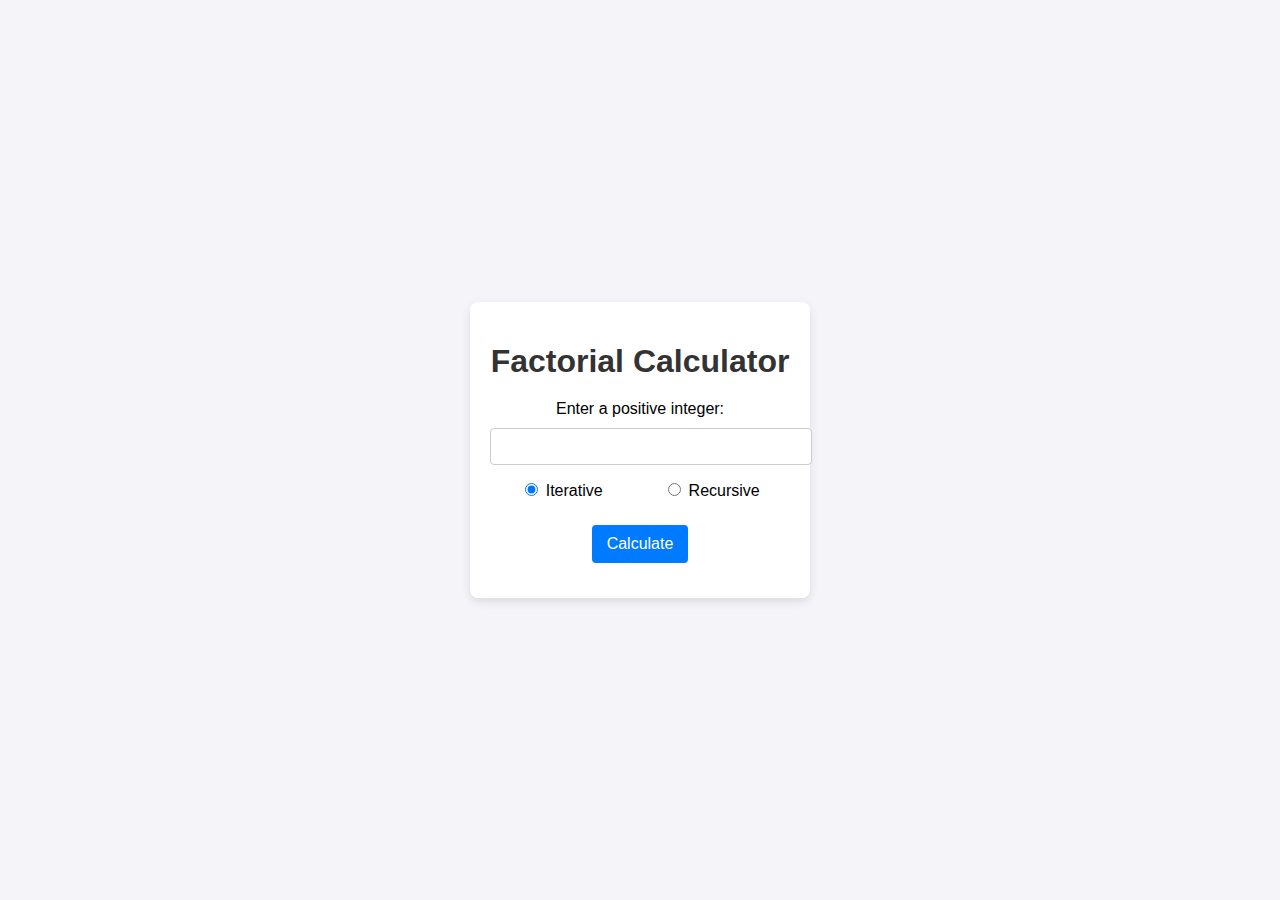
<file: index.html>
<!DOCTYPE html>
<html lang="en">
<head>
    <meta charset="UTF-8">
    <meta name="viewport" content="width=device-width, initial-scale=1.0">
    <title>Factorial Calculator</title>
    <link rel="stylesheet" href="styles.css">
</head>
<body>
    <div class="container">
        <h1>Factorial Calculator</h1>
        <form id="factorialForm">
            <label for="numberInput">Enter a positive integer:</label>
            <input type="number" id="numberInput" min="0" required>
            <div class="methods">
                <label>
                    <input type="radio" name="method" value="iterative" checked>
                    Iterative
                </label>
                <label>
                    <input type="radio" name="method" value="recursive">
                    Recursive
                </label>
            </div>
            <button type="submit">Calculate</button>
        </form>
        <div id="result" class="result"></div>
    </div>
    <script src="script.js"></script>
</body>
</html>
</file>
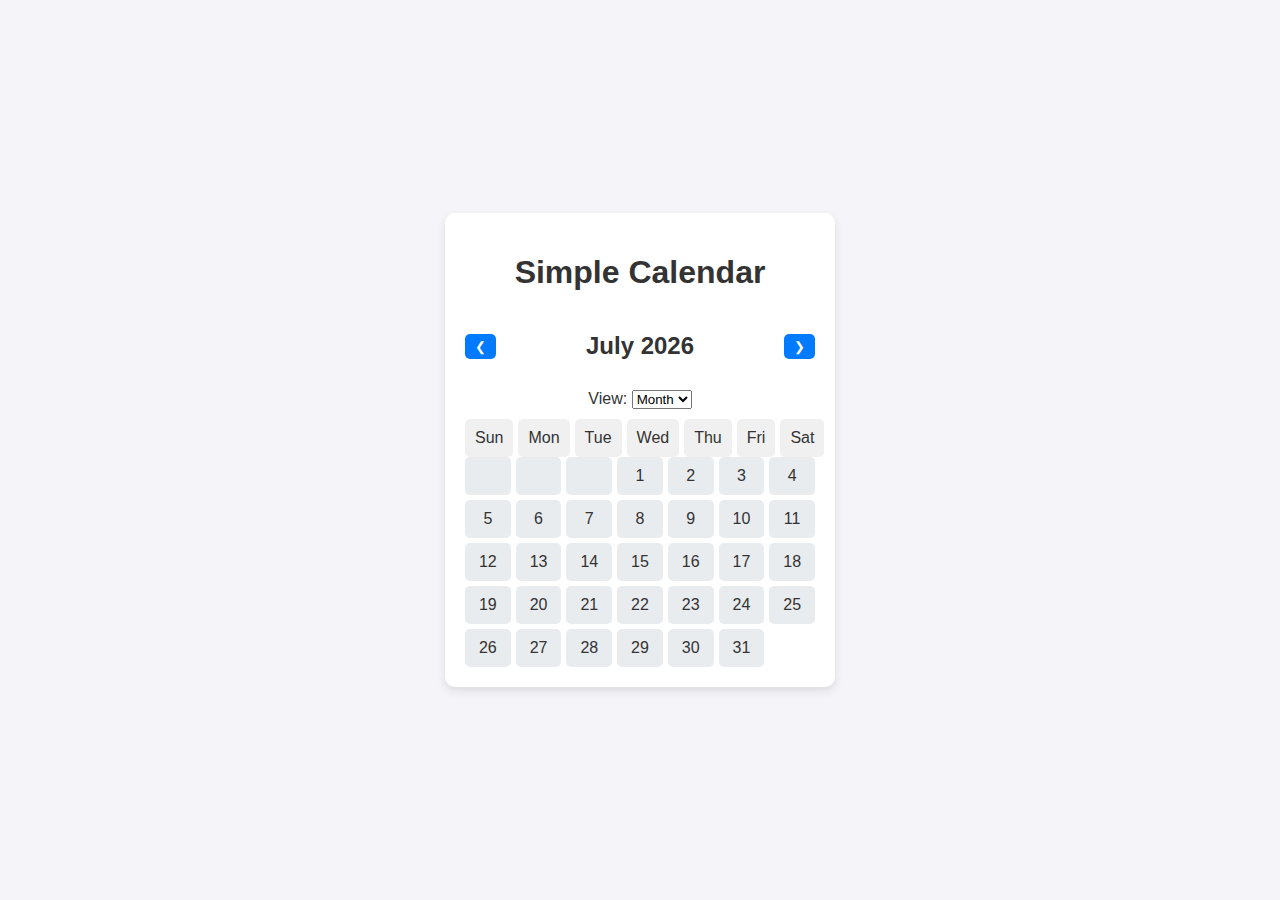
<file: index1.html>
<!DOCTYPE html>
<html lang="en">
<head>
  <meta charset="UTF-8">
  <meta name="viewport" content="width=device-width, initial-scale=1.0">
  <title>Simple Calendar</title>
  <link rel="stylesheet" href="styles1.css">
</head>
<body>
  <div class="calendar-container">
    <h1>Simple Calendar</h1>
    <div class="calendar-header">
      <button id="prevMonth">❮</button>
      <h2 id="monthYear"></h2>
      <button id="nextMonth">❯</button>
    </div>
    <div class="view-options">
      <label for="viewMode">View:</label>
      <select id="viewMode">
        <option value="month">Month</option>
        <option value="week">Week</option>
      </select>
    </div>
    <div class="calendar-grid">
      <div class="weekdays">
        <div>Sun</div>
        <div>Mon</div>
        <div>Tue</div>
        <div>Wed</div>
        <div>Thu</div>
        <div>Fri</div>
        <div>Sat</div>
      </div>
      <div class="days" id="days"></div>
    </div>
  </div>
  <script src="script1.js"></script>
</body>
</html>
</file>
<file: styles.css>
/* styles.css */
body {
    font-family: Arial, sans-serif;
    background-color: #f4f4f9;
    margin: 0;
    padding: 0;
    display: flex;
    justify-content: center;
    align-items: center;
    height: 100vh;
}

.container {
    background: #fff;
    padding: 20px;
    border-radius: 8px;
    box-shadow: 0 4px 10px rgba(0, 0, 0, 0.1);
    width: 300px;
    text-align: center;
}

h1 {
    margin-bottom: 20px;
    color: #333;
}

label {
    display: block;
    margin-bottom: 10px;
    font-size: 1rem;
}

input[type="number"] {
    width: 100%;
    padding: 10px;
    margin-bottom: 15px;
    border: 1px solid #ccc;
    border-radius: 4px;
}

.methods {
    display: flex;
    justify-content: space-around;
    margin-bottom: 15px;
}

button {
    background: #007bff;
    color: #fff;
    border: none;
    padding: 10px 15px;
    border-radius: 4px;
    cursor: pointer;
    font-size: 1rem;
}

button:hover {
    background: #0056b3;
}

.result {
    margin-top: 15px;
    font-size: 1.1rem;
    color: #333;
}
</file>
<file: styles1.css>
/* styles.css */
body {
    font-family: Arial, sans-serif;
    background-color: #f4f4f9;
    color: #333;
    display: flex;
    justify-content: center;
    align-items: center;
    height: 100vh;
    margin: 0;
  }
  
  .calendar-container {
    width: 350px;
    background: #fff;
    border-radius: 10px;
    box-shadow: 0 4px 10px rgba(0, 0, 0, 0.1);
    padding: 20px;
    text-align: center;
  }
  
  .calendar-header {
    display: flex;
    justify-content: space-between;
    align-items: center;
    margin-bottom: 10px;
  }
  
  button {
    background-color: #007bff;
    color: white;
    border: none;
    padding: 5px 10px;
    cursor: pointer;
    border-radius: 5px;
  }
  
  button:hover {
    background-color: #0056b3;
  }
  
  .view-options {
    margin: 10px 0;
  }
  
  .weekdays, .days {
    display: grid;
    grid-template-columns: repeat(7, 1fr);
    gap: 5px;
  }
  
  .weekdays div, .days div {
    padding: 10px;
    background-color: #f0f0f0;
    border-radius: 5px;
    text-align: center;
  }
  
  .days div {
    background-color: #e9ecef;
    cursor: pointer;
  }
  
  .days div:hover {
    background-color: #ced4da;
  }
</file>
